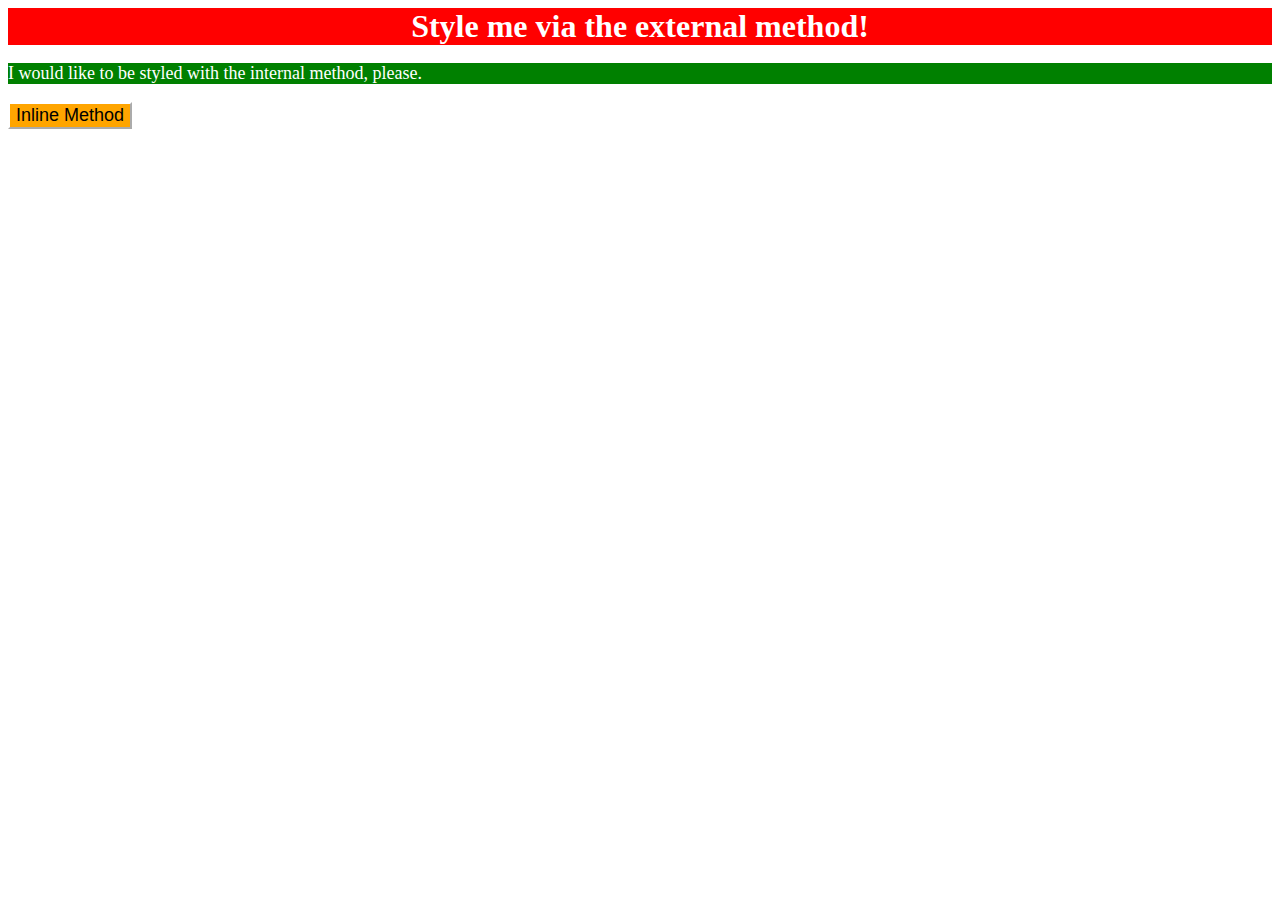
<file: foundations/01-css-methods/index.html>
<!DOCTYPE html>
<html lang="en">
  <head>
    <link rel="stylesheet" href="style.css">
    <style>
      p {
        background-color: green;
        color: white;
        font-size: 18px;
      }
    </style>
    <meta charset="UTF-8">
    <meta http-equiv="X-UA-Compatible" content="IE=edge">
    <meta name="viewport" content="width=device-width, initial-scale=1.0">
    <title>Methods for Adding CSS</title>
  </head>
  <body>
    <div>Style me via the external method!</div>
    <p>I would like to be styled with the internal method, please.</p>
    <button style="background-color: orange; font-size: 18px; border-color: white;"> Inline Method </button>
  </body>
</html>
</file>
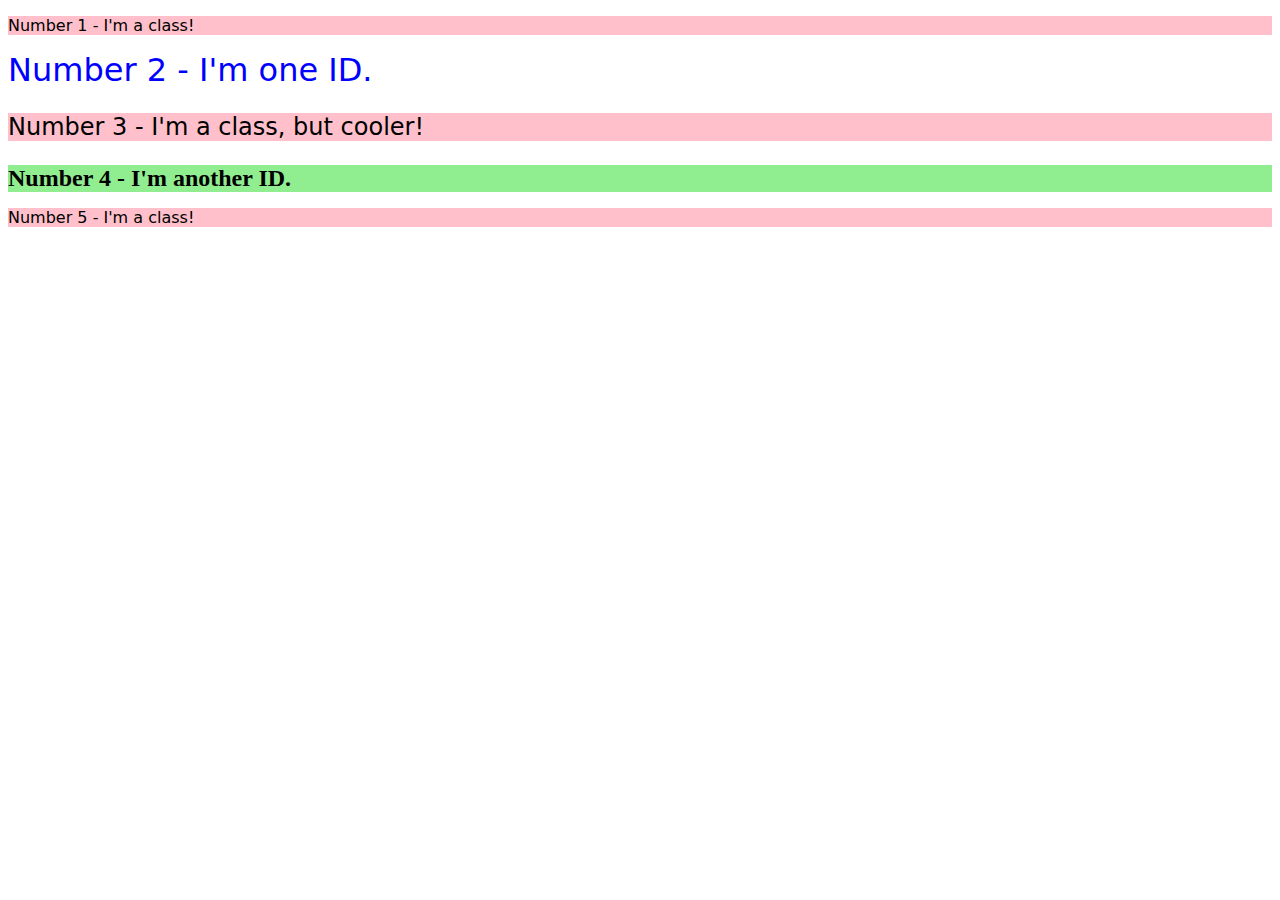
<file: foundations/02-class-id-selectors/index.html>
<!DOCTYPE html>
<html lang="en">
  <head>
    <meta charset="UTF-8">
    <meta http-equiv="X-UA-Compatible" content="IE=edge">
    <meta name="viewport" content="width=device-width, initial-scale=1.0">
    <title>Class and ID Selectors</title>
    <link rel="stylesheet" href="style.css">
  </head>
  <body>
    <p class="pink">Number 1 - I'm a class!</p>
    <div id="blue">Number 2 - I'm one ID.</div>
    <p class="pink big">Number 3 - I'm a class, but cooler!</p>
    <div id="green" class="big">Number 4 - I'm another ID.</div>
    <p class="pink">Number 5 - I'm a class!</p>
  </body>
</html>
</file>
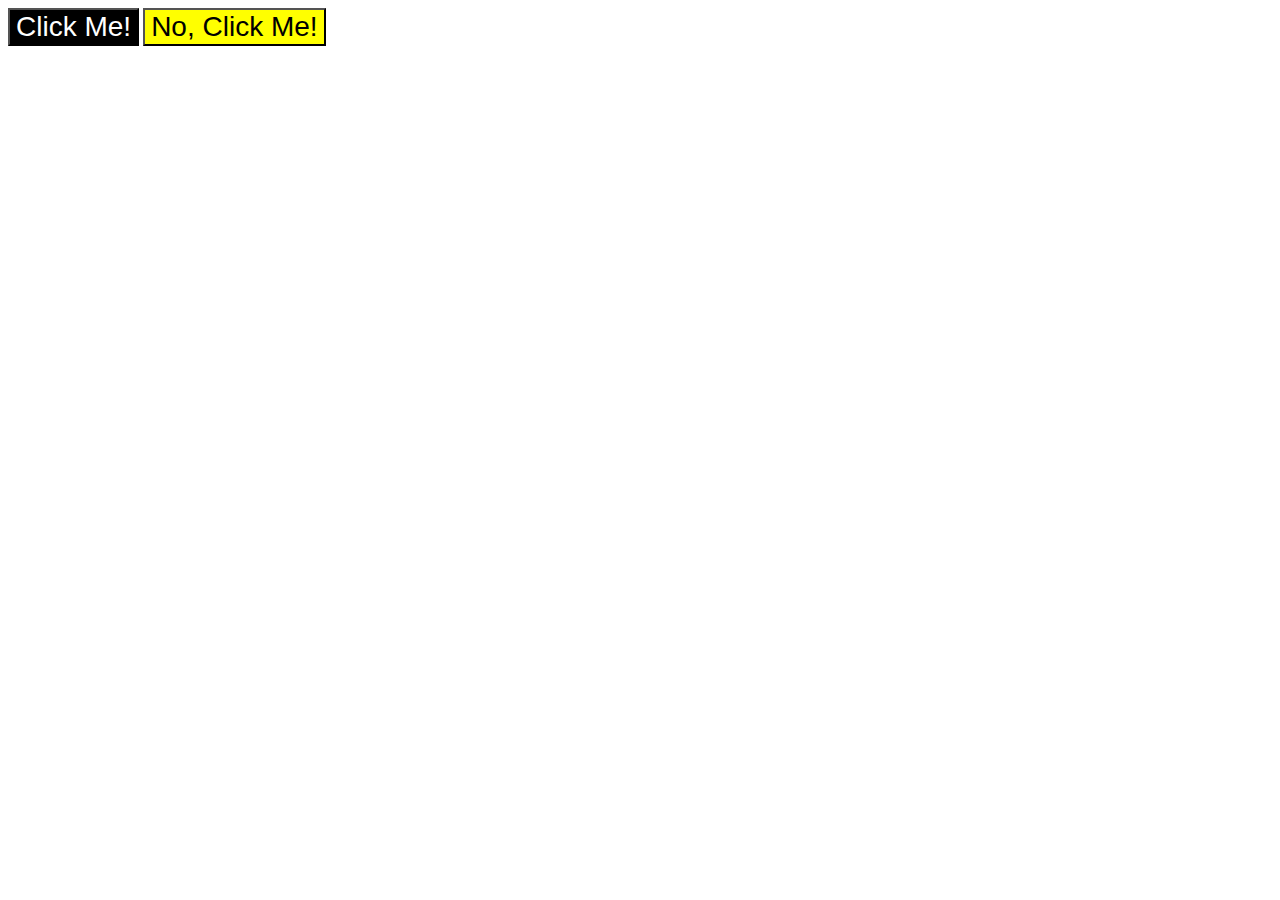
<file: foundations/03-grouping-selectors/index.html>
<!DOCTYPE html>
<html lang="en">
  <head>
    <meta charset="UTF-8">
    <meta http-equiv="X-UA-Compatible" content="IE=edge">
    <meta name="viewport" content="width=device-width, initial-scale=1.0">
    <title>Grouping Selectors</title>
    <link rel="stylesheet" href="style.css">
  </head>
  <body>
    <button class="blackboi">Click Me!</button>
    <button class="yellowboi">No, Click Me!</button>
  </body>
</html>
</file>
<file: foundations/01-css-methods/style.css>
div {
    background-color: red;
    color: white;
    font-size: 32px;
    text-align: center;
    font-weight: bold;
}
</file>
<file: foundations/02-class-id-selectors/style.css>
.pink {
    font-family: Verdana, "DejaVu Sans", sans-serif;
    background-color: #ffc0cb;
}
#blue {
    font-family: Verdana, "DejaVu Sans", sans-serif;
    font-size: 32px;
    color:#0000ff;
}
.big {
    font-size: 24px;
}
#green {
    background-color: #90ee90;
    font-weight: bold;
}
</file>
<file: foundations/03-grouping-selectors/style.css>
.blackboi {
    background-color: black;
    color: white;
}
.yellowboi {
    background-color: yellow;
}

.blackboi,
.yellowboi {
    font-size: 28px;
    font-family: helvetica, "Times New Roman", sans-serif;
}
</file>
